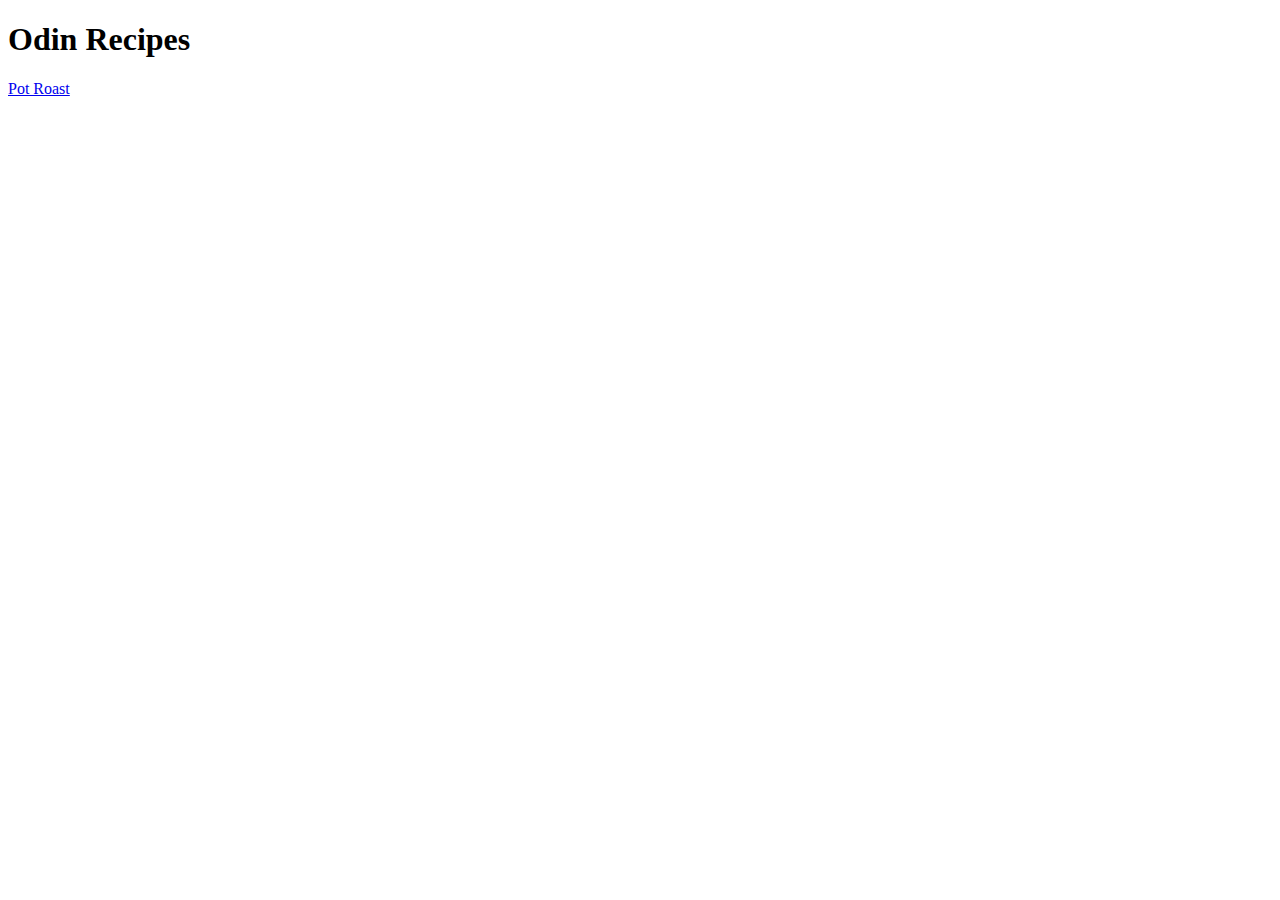
<file: index.html>
<!DOCTYPE html>
<html lang="en">
<head>
    <meta charset="UTF-8">
    <meta name="viewport" content="width=>, initial-scale=1.0">
    <title>Document</title>
</head>
<body>
    <h1>Odin Recipes</h1>
    <a href="recipes/pot_roast.html">Pot Roast</a>
</body>
</html>
</file>
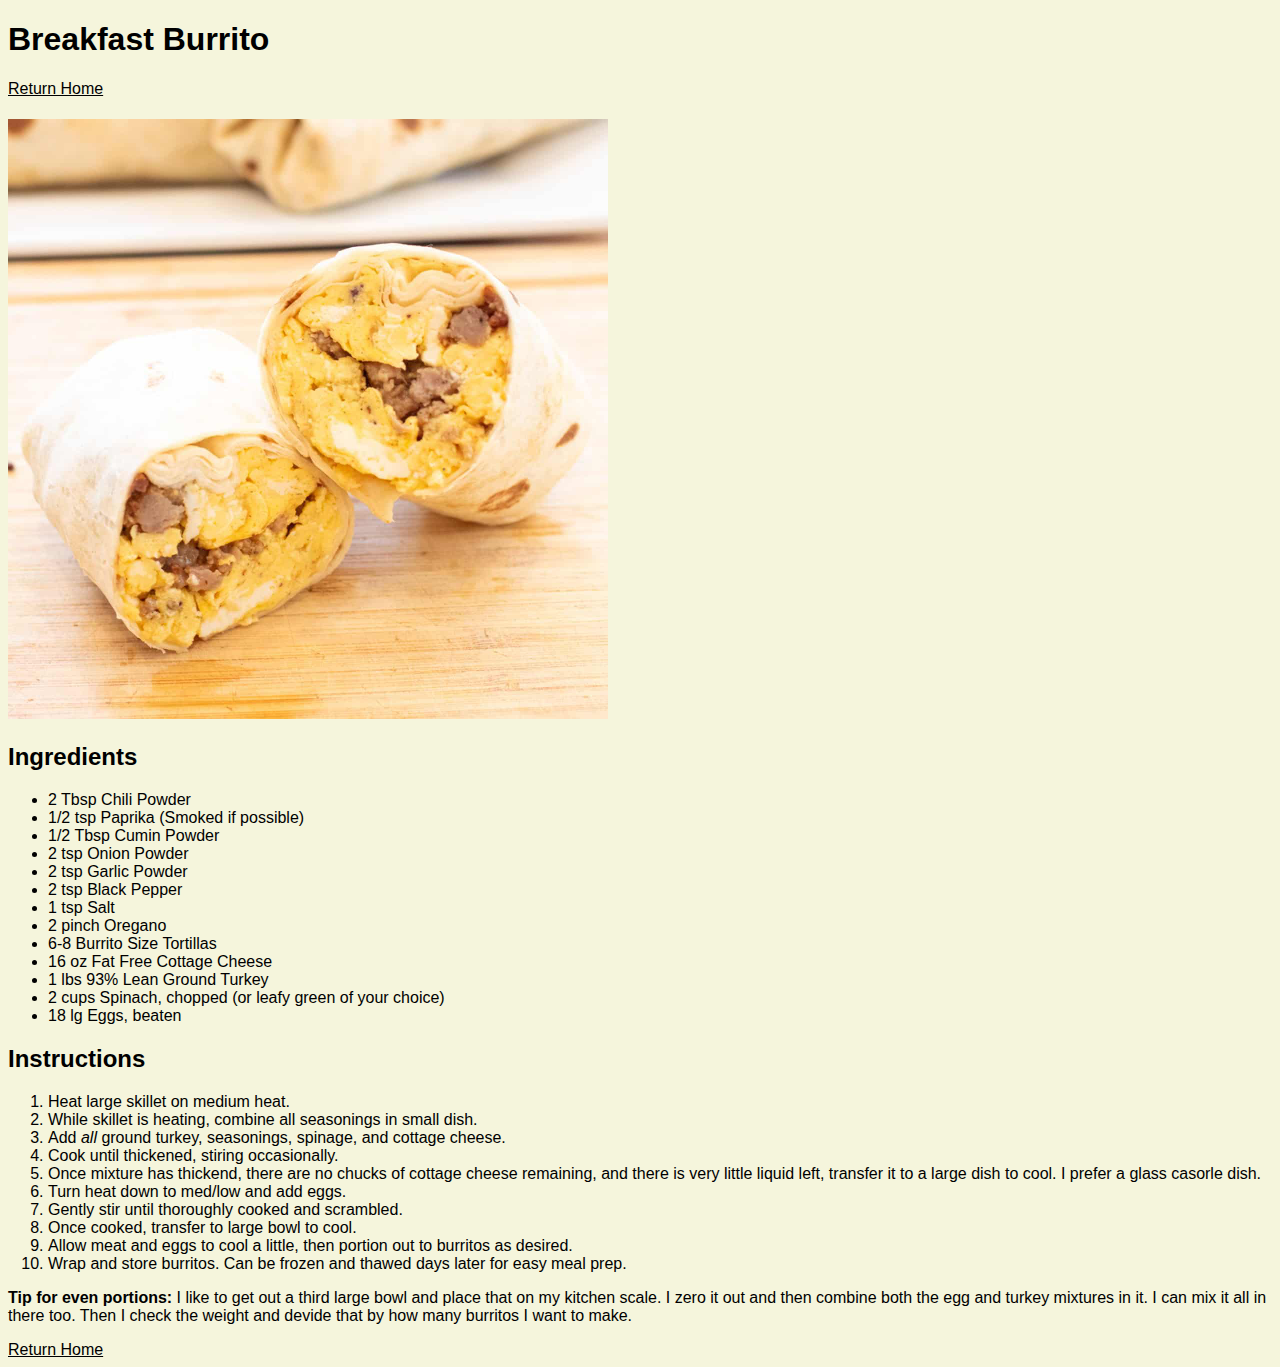
<file: recipes/breakfastburrito.html>
<!DOCTYPE html>
<html lang="en">
  <head>
    <meta charset="UTF-8" />
    <meta name="viewport" content="width=device-width, initial-scale=1.0" />
    <title>Breakfast Burrito</title>
    <link rel="stylesheet" href="../styles/master-style.css" />
  </head>
  <body>
    <h1>Breakfast Burrito</h1>
    <a href="../index.html">Return Home</a>

    <h1></h1>
    <!--This adds spce between Return Home link and image.-->

    <img
      src="../images/Breakfast-Burritos.jpg"
      alt="Picture of Breakfast Burrito"
      height="600"
      width="600"
    />

    <h2>Ingredients</h2>
    <ul>
      <li>2 Tbsp Chili Powder</li>
      <li>1/2 tsp Paprika (Smoked if possible)</li>
      <li>1/2 Tbsp Cumin Powder</li>
      <li>2 tsp Onion Powder</li>
      <li>2 tsp Garlic Powder</li>
      <li>2 tsp Black Pepper</li>
      <li>1 tsp Salt</li>
      <li>2 pinch Oregano</li>
      <li>6-8 Burrito Size Tortillas</li>
      <li>16 oz Fat Free Cottage Cheese</li>
      <li>1 lbs 93% Lean Ground Turkey</li>
      <li>2 cups Spinach, chopped (or leafy green of your choice)</li>
      <li>18 lg Eggs, beaten</li>
    </ul>
    <h2>Instructions</h2>
    <ol>
      <li>Heat large skillet on medium heat.</li>
      <li>While skillet is heating, combine all seasonings in small dish.</li>
      <li>
        Add <em>all</em> ground turkey, seasonings, spinage, and cottage cheese.
      </li>
      <li>Cook until thickened, stiring occasionally.</li>
      <li>
        Once mixture has thickend, there are no chucks of cottage cheese
        remaining, and there is very little liquid left, transfer it to a large
        dish to cool. I prefer a glass casorle dish.
      </li>
      <li>Turn heat down to med/low and add eggs.</li>
      <li>Gently stir until thoroughly cooked and scrambled.</li>
      <li>Once cooked, transfer to large bowl to cool.</li>
      <li>
        Allow meat and eggs to cool a little, then portion out to burritos as
        desired.
      </li>
      <li>
        Wrap and store burritos. Can be frozen and thawed days later for easy
        meal prep.
      </li>
    </ol>

    <p>
      <strong>Tip for even portions:</strong> I like to get out a third large
      bowl and place that on my kitchen scale. I zero it out and then combine
      both the egg and turkey mixtures in it. I can mix it all in there too.
      Then I check the weight and devide that by how many burritos I want to
      make.
    </p>

    <a href="../index.html">Return Home</a>
  </body>
</html>
</file>
<file: styles/master-style.css>
* {
    font-family: Arial, Helvetica, sans-serif;
    color: black;
    }

body {
    background-color: beige;
}
</file>
